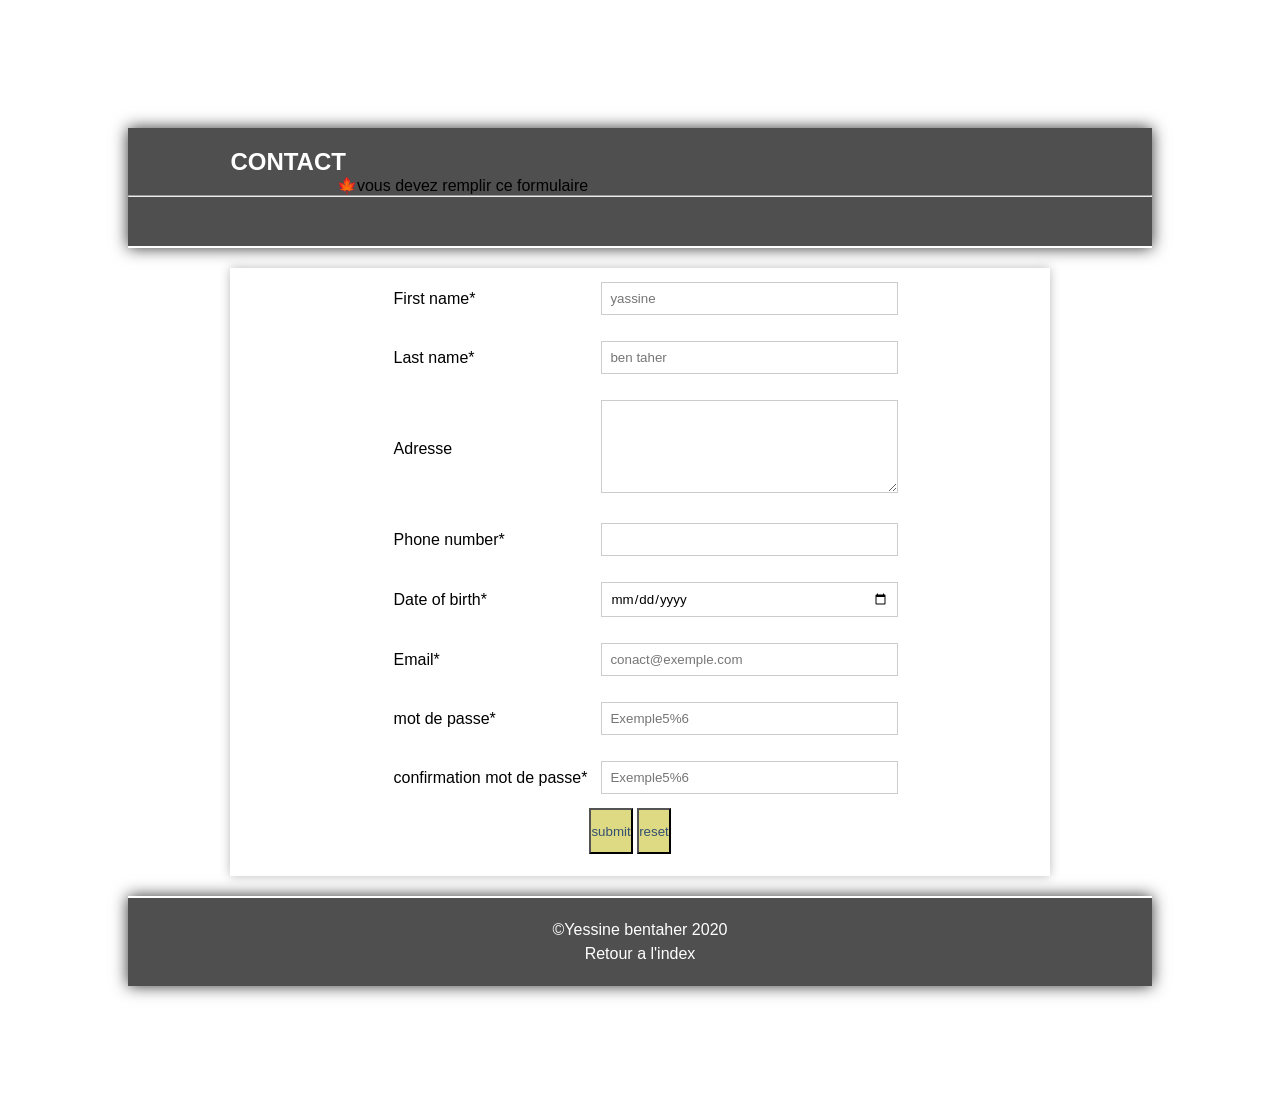
<file: CONTACTO.html>
<!DOCTYPE html>
<html>
<head>
    <meta charset="UTF-8" />
    <title>title</title>
    <link rel="stylesheet" href="home.css">
    <style>
        input[type="text"],input[type="mail"],input[type="password"],input[type="number"],input[type="date"],textarea{
                width:100%;
                margin:12px;
                padding:8px;
                border-color:#ccc;
                border-style: solid;
                border-width:1px;
            }
            .btn{
                background-color:#DED983;
                height:1.2cm;
                color:#345071;
                font-family: "Trebuvhet MS",Verdana,sans-serif;
                
            }
            

            
    </style>
</head>
<body style="margin:10%">
    
        <header >
                
                    <h1>CONTACT </h1>
                    <pre>                                               🍁vous devez remplir ce formulaire</pre>
                    
                
                
                
            <hr>
            </header>
            <section>
            
            <form>
            <table>
                <tr>
                    <td>            <label for="first name">First name*   </label>
                    </td>
                    
                    <td>            <input type="text" placeholder="yassine" onkeyup="nameValidation1()" id="firstname" required minlength="3"><p id="f"></p>
                    </td>
                
                </tr>
                <tr>
                    <td><label for="Last name">Last name*    </label></td>
                    <div>
                    <td>            <input placeholder="ben taher" onkeyup="nameValidation2()" type="text" id="Lastname"  minlength="3"><p id="l"></p> </td>
                    </div>
                </tr>
                <tr>
                    <td>            <label for="Address">Adresse    </labe>   </td>
                    <div>
                        <td>            <textarea name="address" id="Address"  cols="30" rows="5"></textarea>
                    
                        </td>
                    </div>               
                </tr>
                <tr>
                    <td>            <label for="Phone number">Phone number*    </label>
                    </td>
                    <div>
                    <td>            <input type="number" minlength="8" maxlength="8" id="Phonenumber" required maxlength="8" ><p id="num"></p>
                    </td>
                    </div>
                </tr>
                <tr>
                    <td>            <label >Date of birth*    </label>
                    </td>
                    <div>
                    <td>            <input type="date" required >
                    </td>
                    </div>
                </tr>
                <tr>
                    <td>            <label for="email">Email*    </label>
                    </td>
                <div>    
                    <td>            <input title="erreur" type="mail" placeholder ="conact@exemple.com" name="email" pattern=".+gmail.com" required >
                    </td>
                </div>
                </tr>
                <tr>
                    <td>            <label for="pass">mot de passe*    </label>
                    </td>
                    <div>
                    <td>            <input id="password" name="password" pattern="^(?=.*[a-z])(?=.*[A-Z])(?=.*\d)(?=.*[@#$%^&+=]).{4,}$" type="password"  id="pass" name="password"  required  placeholder="Exemple5%6" title="!ERREUR!(symbole/chiffre/lettres majuscule et minuscule)!!" ><p id="pas"></p>
                    </td>
                <tr>
                    <td>
                        <label for="conf pass">confirmation mot de passe*</label>
                    </td>
                    <td>
                        <input id="confirmation" name="password" pattern="^(?=.*[a-z])(?=.*[A-Z])(?=.*\d)(?=.*[@#$%^&+=]).{4,}$" type="password"  id="conpass" name="password1"  required  placeholder="Exemple5%6" title="!ERREUR!(symbole/chiffre/lettres majuscule et minuscule)!!" ><p id="con"></p>
                    </td>
                </tr>
                    </div>
                </tr>
                <tr>
                    <td>            
                    </td>
                    <div>
                    <td>            <input class="btn" id="submit" type="submit" value="submit" onclick="passvalidation()">
                                    <input class="btn" type="reset" value="reset">
                    
                    </td>
                    </div>
                </tr>

            </table>
            </form>
            
            
            </section>
            <script src="verification.js"></script>
            </header><footer>  
            <table  width="135%">
            <tr >
                <p><a href="https://www.Yessine ben taher.com">©Yessine bentaher</a> 2020</p>
                <p><a href="index.html">Retour a l'index</a></p>
            </tr>
                
            </table>

            </footer>

    
</body>
</html>
</file>
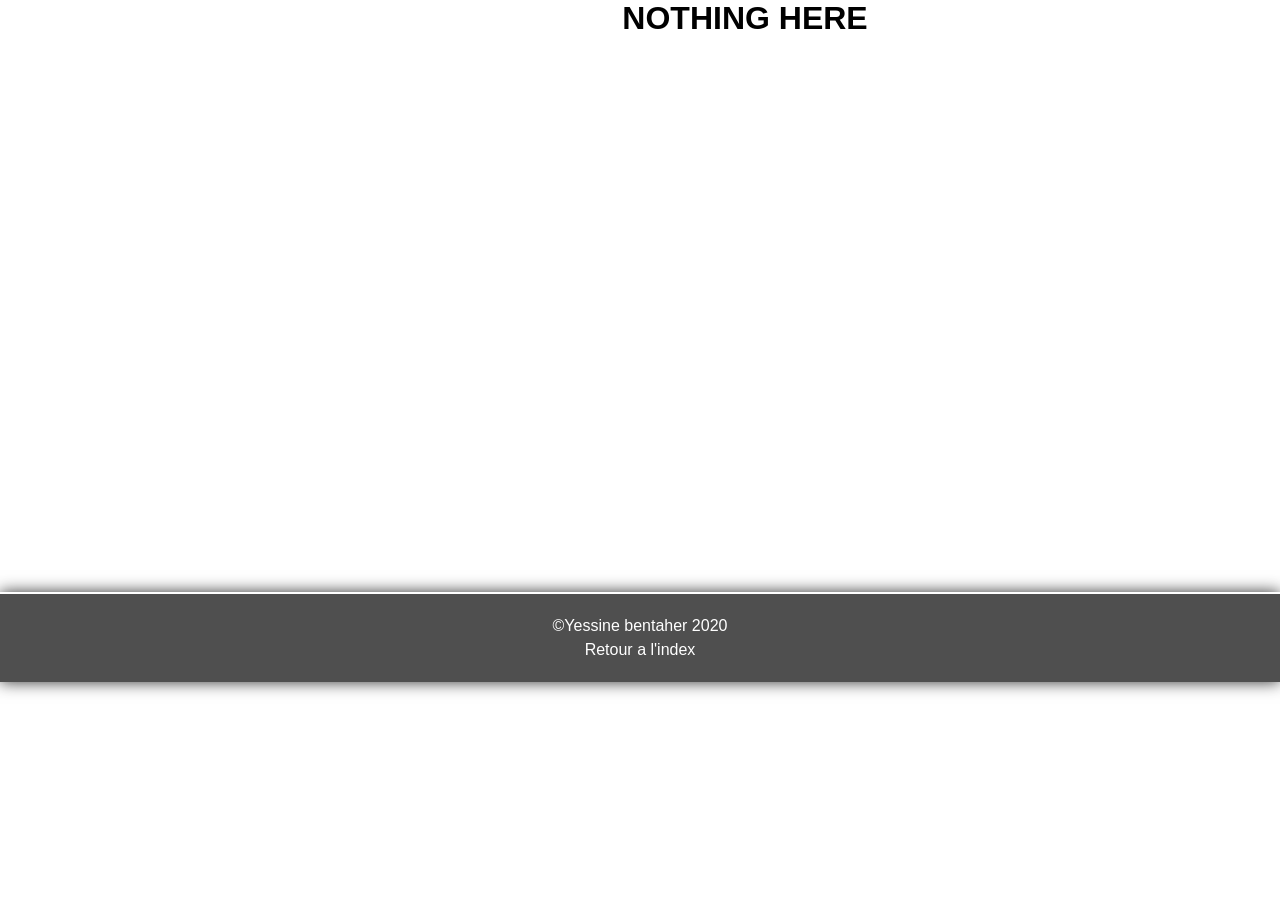
<file: N.html>
<!DOCTYPE html>
<html>
<head>
    <meta charset="UTF-8" />
    <title>VIDE</title>
    <link rel="stylesheet" href="home.css">
</head>
<body>
<pre><h1>                                                                      NOTHING HERE 















</h1></pre>
<script>
    alert('cette page n'est pas encore pret')
</script>    
<footer>  
    <table  width="135%">
    <tr >
        <p><a href="https://www.Yessine ben taher.com">©Yessine bentaher</a> 2020</p>
        <p><a href="index.html">Retour a l'index</a></p>
    </tr>
        
    </table>

    </footer>
</body>
</html>
</file>
<file: home.css>
/*STYLES GENERAUX*/
*{
    font-family: Avenir, sans-serif;
    padding: 0px;
    margin: 0px;
    text-align: justify;
    box-sizing: border-box;
}
body{
    background-color:#00ffdd);
}
p{
    font-size: 1em;
    line-height: 1.5em;
}
a{
    text-decoration: none;
    color: #000;
}

/*HEADER & FOOTER*/
header, footer{
    width: 100%;
    padding: 20px 0px;
    
    background:  #4f4f4f ;
    box-shadow: 0px 0px 15px #333;   
}
/*header{
    border-radius: 40%,0%,0%,40%;
}
header{
    border-radius: 0%, 40%,40%,0%;
}*/
header{
    border-bottom: 2px solid #fff;
    height: 120px;
}
header h1{
    color: white;
    font-size: 1.5em;
    width: 90%;
    margin: 0 auto;
}

footer{
    border-top: 2px solid #fff;
}
footer p{
    width: 90%;
    margin: 0 auto;
    color: #fff;
    text-align: center;
}
footer a{
    color: #fff;
}

/*SECTIONS*/
section{
    display: flex; 
    flex-flow: row wrap;
    justify-content: center;
    width: 100%;
    padding-bottom: 20px;
    margin: 20px auto;
    box-shadow: 0px 0px 10px #bbb;
    background-color: rgba(255,255,255,0.7);
    
}

section h2{
    margin: 20px 0;
    width: 90%;
}
section > div{
    width: 90%;
}

/*SECTION INFOS*/
.photo{
    text-align: center;
}
.photo img{
    width: 150px;
    height: 150px;
    border: 3px solid #fff;
    box-shadow: 0px 0px 10px #777;
    border-radius: 50%;
    margin-top: -80px;
}
.prez{
    border-bottom: 2px dashed #ccc;
    text-align: center;
}
.prez a{
    display: block;
    text-align: center;
    padding: 10px;
    margin: 10px auto 30px auto;
    color: #fff;
    background-color: #EA0;
    box-shadow: 0px 0px 10px #ccc;
    border-radius: 5px;
}
.contact-flex{
    display: flex;
    flex-flow: row wrap;
    align-items: center;
}
.contact-flex p:first-child{
    flex: 0 0 40%;
}
.contact-flex p:last-child{
    flex: 0 0 60%;
}
.social{
    display: flex;
    justify-content: space-around;
    margin: 10px auto 0px auto;
}
.social img{
    width: 40px;
    height: 40px;
}

/*SECTION EXP ET FORMATION*/
.exp{
    display: flex;
    flex-flow: row wrap;
    border-bottom: 1px solid #bbb;
    padding-bottom: 10px;
    margin-bottom: 10px;
}
.exp-I{
    display: flex;
    flex-flow: column wrap;
    
}
.exp-logo{
    flex: 0 10% 25%;
    max-width: 500px;
}
.exp-info{
    flex: 0 0 70%;
    margin-left: 70%;
    
}
.exp img{
    width: 100%;
}
.exp h3{
    font-size:  1.2em;
}
.exp h4{
    font-size:  1em;
    font-weight: normal;
}

/*SECTION COMPETENCES*/
.h3gauche{
    width: 90%;
}
.comp{
    display:flex;
    flex-flow: row wrap;
    margin-bottom: 10px;
}
.comp pre{
    flex: 0 0 40%;
}
.comp p{
    flex: 0 0 40%;
}
.conteneur-barre{
    flex: 0 0 60%;
    border-radius: 5px;
    background-color: grey;
    border-bottom: 1px ridge grey;
}
.barre{
    display: block;
    height: 100%;
    border-top-left-radius: 5px;
    border-bottom-left-radius: 5px;
}
.c85{
    width: 85%;
    background-color: #0B8;
    border-radius: 5px;
}
.c75{
    width: 75%;
    background-color: #8B8;
    border-radius: 5px;
}
.c80{
    width: 80%;
    background-color: #4B8;
    border-radius: 5px;
}
.c70{
    width: 70%;
    background-color: #AB8;
    border-radius: 5px;
}
.C100{
    width: 100%;
    background-color:#00ffdd;
    border-radius: 5px;
}
.C83{
    width: 83%;
    background-color:rgb(26, 165, 168);
    border-radius: 5px;
}
.C90{
    width: 90%;
    background-color:rgba(17, 170, 137, 0.851);
    border-radius: 5px;
}
.C95{
    width: 95%;
    background-color:rgb(52, 214, 179);
    border-radius: 5px;
}
.comp2{
    display: flex;
    flex-flow: row wrap;
    justify-content: space-between;
}
.conteneur-barre2{
    flex: 0 0 100%;
    height: 0.5em;
    margin-bottom: 0.25em;
    border-radius: 5px;
    background-color: grey;
}

/*SECTION INTERETS*/
.interet{
    flex: 0 1 50%;
    display: flex;
    flex-flow: column wrap;
    align-items: center;
    margin-bottom: 20px;
}
.interet img{
    width: 80px;
    height: 80px;
    border-radius: 50%;
    box-shadow: 0px 0px 15px #555;
}

/*VERSION BUREAU DU CV*/
@media screen and (min-width: 980px){
    section{
        width: 80%;
        box-shadow: 0px 0px 10px #bbb;
    }
    a:hover{
        color: #EA0;
    }
    header h1{
        width: 80%;
    }
    .prez, .contact{
        flex: 0 0 45%;
    }
    .prez{
        border-bottom: none;
        border-right: 2px solid #ccc;
        padding-right: 20px;
        margin-left: auto;
    }
    .contact{
        padding-left: 20px;
        margin-right: auto;
    }
    .prez a{
        border: 2px solid transparent;
    }
    .prez a:hover{
        color: #f28835;
        background-color: #fff;
        border: 2px solid #f28835;
        box-shadow: 0px 0px 20px #666;
    }
    .exp-logo{
        flex: 0 0 10%;
    }
    .exp-info, .exp-desc{
        flex: 0 0 85%;
        margin-left: auto;
    }
    .interet{
        flex: 0 1 25%;
    }
}
</file>
